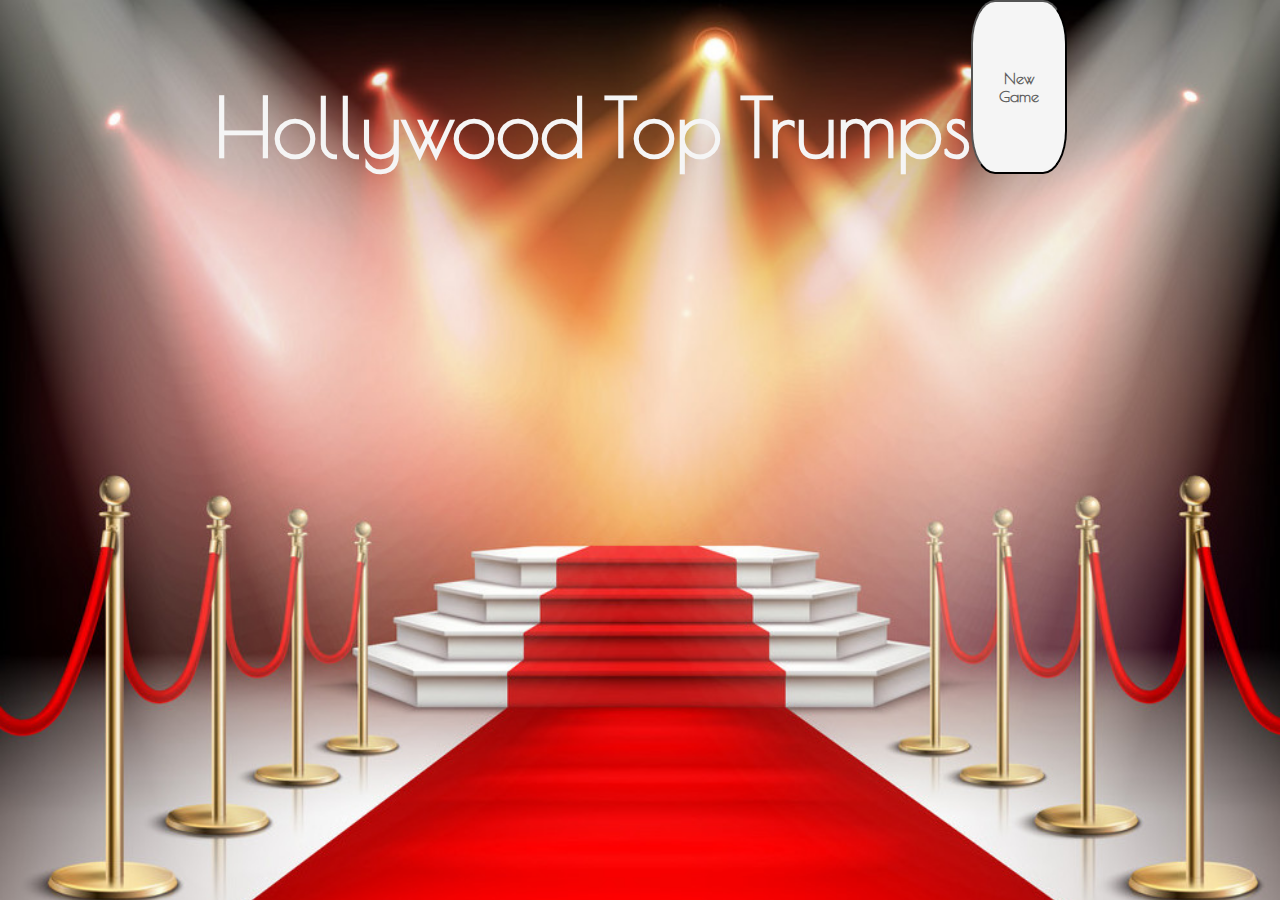
<file: text.html>
<!DOCTYPE html>
<html lang="en">
<head>
    <meta charset="UTF-8">
    <meta name="viewport" content="width=device-width, initial-scale=1.0">
    <meta http-equiv="X-UA-Compatible" content="ie=edge">
    <link rel="stylesheet" href="new.css">
    <title>Hollywood Top Trumps</title>
</head>

<body>
    <div id="outerDiv">
    <h1>Hollywood Top Trumps</h1>

    <button id="startButton">New Game</button>
    </div>

    <script src="test.js"></script>
</body>
</html>
</file>
<file: new.css>
@import url('https://fonts.googleapis.com/css?family=Poiret+One&display=swap');

* {
    margin: 0;
    padding: 0;
}

body {
    background-image: url(./img/redCarpet2.jpg);
    background-repeat: no-repeat;
    background-size: cover;
    height: 100vh;
    width: 100vw;
}

#outerDiv {
    display: flex;
    justify-content: center;
}

h1 {
    padding-top: 1em;
    font-family: "Poiret One", cursive;
    font-weight: bolder;
    color: whitesmoke;
    font-size: 5em;
}

#startButton {
    font-family: "Poiret One", cursive;
    color: rgb(95, 95, 95);
    background-color: whitesmoke;
    font-weight: bolder;
    font-size: 1em;
    border-radius: 25%;
    padding: 1%;
    width: 6em;
}
</file>
